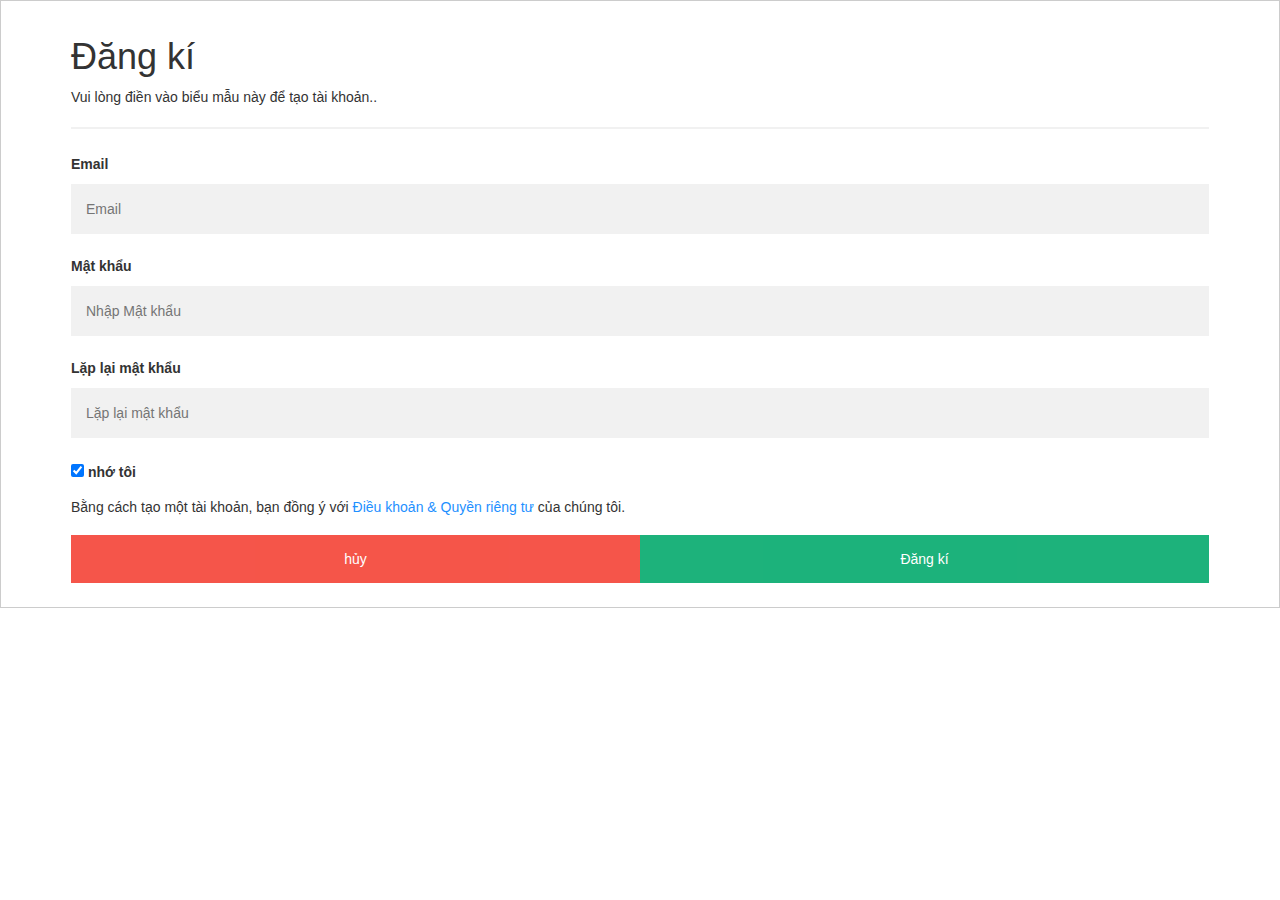
<file: dangnhap.html>
﻿<!DOCTYPE html>

<html lang="en" xmlns="http://www.w3.org/1999/xhtml">
<head>
    <meta charset="utf-8" />
    <meta name="viewport" content="width=device-width, initial-scale=1">
    <link rel="stylesheet" href="https://maxcdn.bootstrapcdn.com/bootstrap/3.4.1/css/bootstrap.min.css">
    <script src="https://ajax.googleapis.com/ajax/libs/jquery/3.6.0/jquery.min.js"></script>
    <script src="https://maxcdn.bootstrapcdn.com/bootstrap/3.4.1/js/bootstrap.min.js"></script>
    <title>dangnhap</title>
    <style type="text/css">
        body {
            font-family: Arial, Helvetica, sans-serif;
        }

        * {
            box-sizing: border-box
        }
        input[type=text], input[type=password] {
            width: 100%;
            padding: 15px;
            margin: 5px 0 22px 0;
            display: inline-block;
            border: none;
            background: #f1f1f1;
        }

        input[type=text]:focus, input[type=password]:focus {
                background-color: #ddd;
                outline: none;
            }
        hr {
            border: 1px solid #f1f1f1;
            margin-bottom: 25px;
        }
        button {
            background-color: #04AA6D;
            color: white;
            padding: 14px 20px;
            margin: 8px 0;
            border: none;
            cursor: pointer;
            width: 100%;
            opacity: 0.9;
        }
        button:hover {opacity: 1;}
       .cancelbtn {
            padding: 14px 20px;
            background-color: #f44336;
        }
        .cancelbtn, .signupbtn {
            float: left;
            width: 50%;
        }
        .container {
            padding: 16px;
        }
        .clearfix::after {
            content: "";
            clear: both;
            display: table;
        }
        @media screen and (max-width: 300px) {
            .cancelbtn, .signupbtn {
                width: 100%;
            }
        }
    </style>
</head>

<body>
    <form action="action_page.php" style="border:1px solid #ccc">
        <div class="container">
            <h1>Đăng kí </h1>
            <p>Vui lòng điền vào biểu mẫu này để tạo tài khoản..</p>
            <hr>

            <label for="email"><b>Email</b></label>
            <input type="text" placeholder="Email" name="email" required>

            <label for="psw"><b>Mật khẩu</b></label>
            <input type="password" placeholder="Nhập Mật khẩu" name="psw" required>

            <label for="psw-repeat"><b>Lặp lại mật khẩu</b></label>
            <input type="password" placeholder="Lặp lại mật khẩu" name="Lặp lại mật khẩu" required>

            <label>
                <input type="checkbox" checked="checked" name="Nhớ tôi" style="margin-bottom:15px"> nhớ tôi
            </label>
            <p>Bằng cách tạo một tài khoản, bạn đồng ý với <a href="#" style="color:dodgerblue">Điều khoản & Quyền riêng tư </a> của chúng tôi.</p>

            <div class="clearfix">
                <button type="button" class="cancelbtn">hủy</button>
                <button type="submit" class="signupbtn">Đăng kí  </button>
            </div>
        </div>
    </form>

</body>
</html>
</file>
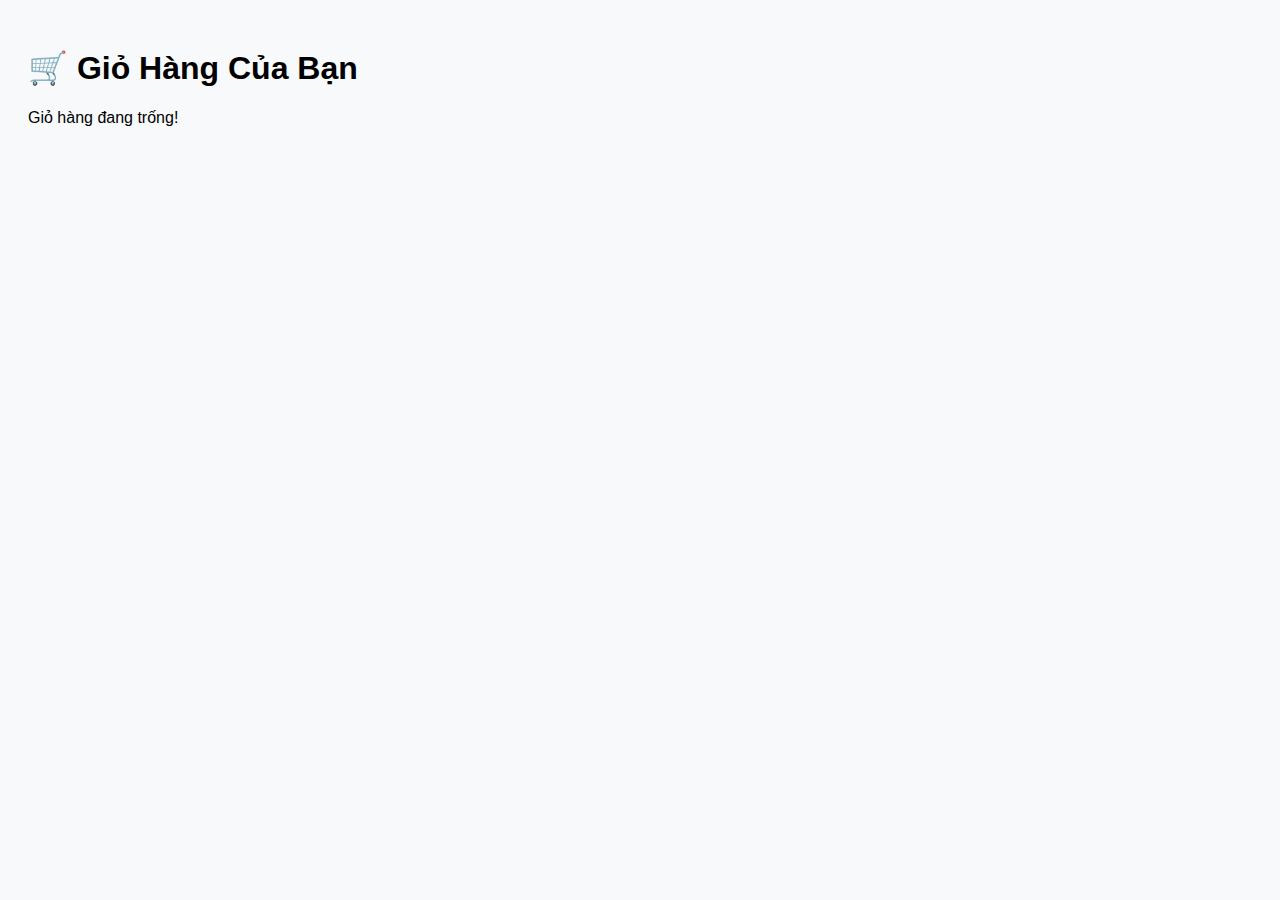
<file: giohang.html>
<!DOCTYPE html>
<html lang="vi">
<head>
  <meta charset="UTF-8">
  <title>Giỏ hàng</title>
  <style>
    /* CSS đơn giản cho đẹp tí */
    body { font-family: sans-serif; padding: 20px; background: #f8f9fa; }
    .cart-item { display: flex; align-items: center; margin-bottom: 20px; background: white; padding: 10px; border-radius: 8px; box-shadow: 0 2px 5px rgba(0,0,0,0.1); }
    .cart-item img { height: 100px; margin-right: 20px; }
    .cart-item h4 { margin: 0; }
    .cart-item p { margin: 5px 0; }
  </style>
</head>
<body>
  <h1>🛒 Giỏ Hàng Của Bạn</h1>
  <div id="cart-container"></div>

  <script>
    const cart = JSON.parse(localStorage.getItem("cart")) || [];
    const container = document.getElementById("cart-container");

    let total = 0;

    if (cart.length === 0) {
      container.innerHTML = "<p>Giỏ hàng đang trống!</p>";
    } else {
      cart.forEach(item => {
        const itemTotal = item.price * item.quantity;
        total += itemTotal;

        const div = document.createElement("div");
        div.className = "cart-item";
        div.innerHTML = `
          <img src="${item.image}" alt="${item.name}">
          <div>
            <h4>${item.name}</h4>
            <p>Giá: ${item.price.toLocaleString()}₫</p>
            <p>Số lượng: ${item.quantity}</p>
            <p><strong>Tổng: ${itemTotal.toLocaleString()}₫</strong></p>
          </div>
        `;
        container.appendChild(div);
      });

      const totalDiv = document.createElement("div");
      totalDiv.innerHTML = `<h3>Tổng cộng: ${total.toLocaleString()}₫</h3>`;
      container.appendChild(totalDiv);
    }
  </script>
</body>
</html>
</file>
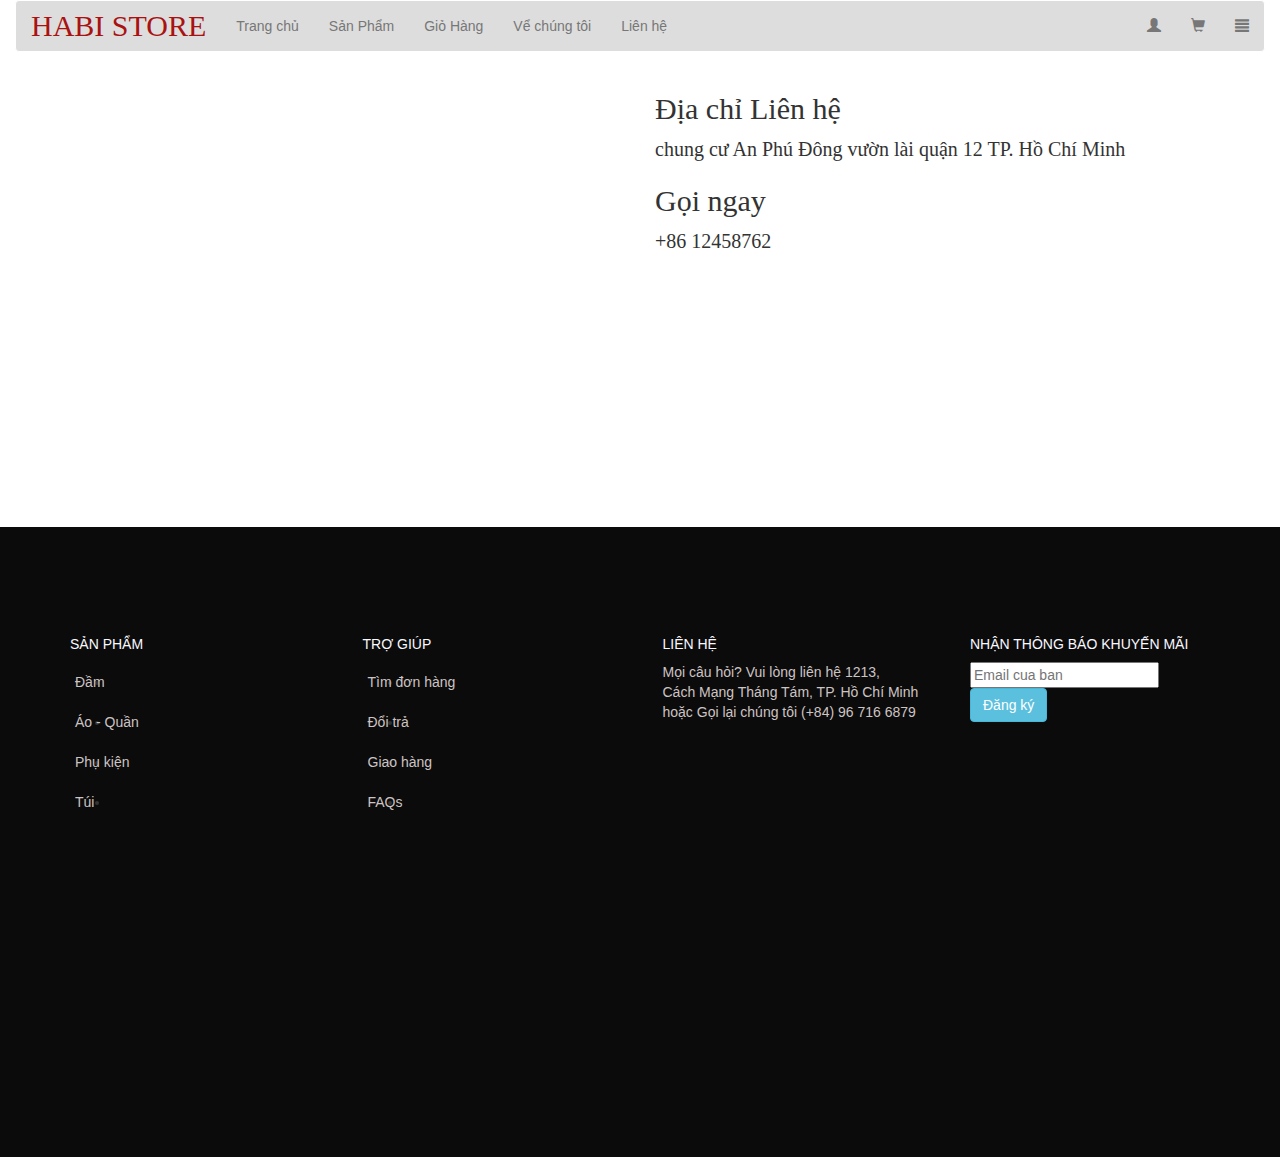
<file: lienhe.html>
﻿<!DOCTYPE html>

<html lang="en" xmlns="http://www.w3.org/1999/xhtml">
<head>
    <meta charset="utf-8" />
    <meta name="viewport" content="width=device-width, initial-scale=1">
    <link rel="stylesheet" href="https://maxcdn.bootstrapcdn.com/bootstrap/3.4.1/css/bootstrap.min.css">
    <script src="https://ajax.googleapis.com/ajax/libs/jquery/3.6.0/jquery.min.js"></script>
    <script src="https://maxcdn.bootstrapcdn.com/bootstrap/3.4.1/js/bootstrap.min.js"></script>
    <title>lienhe</title>
    <style type="text/css">
        .navbar-default .navbar-brand {
            color: #aa1212;
        }

        .navbar-brand {
            font-family: cursive;
            color: red;
            font-size: 30px;
        }

        .navbar-default {
            background-color: #dddddd;
            border-color: white;
            width: 100%;
        }
            #cuoitrang8 {
            background-color: #0c0b0b;
            padding-bottom: 100px;
        }

            #cuoitrang8 ul {
                line-height: 40px;
                margin-bottom: 235px;
            }

            #cuoitrang8 h5 {
                color: ghostwhite;
                padding-top: 100px;
            }

            #cuoitrang8 li a {
                color: #ccc4c4;
                margin-left: -35px;
            }

            #cuoitrang8 p {
                color: #ccc4c4;
            }

        .vung1 {
            margin-top: 100px;
        }
        .col-sm-6 h2{font-family:cursive;}
        .col-sm-6 p{font-family:'Times New Roman', Times, serif;font-size:20px;}
        .col-sm-6{margin-bottom:50px;}

    </style>
</head>
<body>
    <!--------------------------------menu------------------->
    <div id="menu">
        <div class="container-fluid">
            <nav class="navbar navbar-default">
                <div class="container-fluid">
                    <div class="navbar-header">
                        <a class="navbar-brand" href="Habi store.html">HABI STORE</a>
                    </div>
                    <ul class="nav navbar-nav">
                        <li><a href="Habi store.html">Trang chủ</a></li>
                        <li><a href="sanpham.html">Sản Phẩm</a></li>
                        <li><a href="#">Giỏ Hàng</a></li>
                        <li><a href="vechungtoi.html">Vể chúng tôi</a></li>
                        <li><a href="lienhe.html">Liên hệ</a></li>
                    </ul>
                    <ul class="nav navbar-nav navbar-right">
                        <li><a href="#"><span class="glyphicon glyphicon-user"></span></a></li>
                        <li><a href="#"><span class="glyphicon glyphicon-shopping-cart"></span></a></li>
                        <li><a href="#"><span class="glyphicon glyphicon-align-justify"></span></a></li>
                    </ul>
                </div>
            </nav>
        </div>
    </div>
    <!-------------------------vung1-------------------------->
    <div id="vung1">
        <div class="container">
            <div class="row">
                <div class="col-sm-6">
                    <iframe src="https://www.google.com/maps/embed?pb=!1m18!1m12!1m3!1d3918.466327889615!2d106.68838591330383!3d10.852092360763512!2m3!1f0!2f0!3f0!3m2!1i1024!2i768!4f13.1!3m3!1m2!1s0x31752847a921bdeb%3A0x39a9d5c5ec690585!2sChung%20Cu%20An%20Phu%20Dong%20Vuon%20Lai!5e0!3m2!1svi!2s!4v1661308861649!5m2!1svi!2s" width="550" height="400" style="border:0;" allowfullscreen="" loading="lazy" referrerpolicy="no-referrer-when-downgrade"></iframe>
                </div>
                <div class="col-sm-6">
                    <h2>Địa chỉ Liên hệ</h2>
                    <p>
                        chung cư An Phú Đông vườn lài quận 12
                        TP. Hồ Chí Minh
                    </p>
                    <h2>Gọi ngay</h2>
                    <p>+86 12458762</p>

                </div>
            </div>
        </div>
    </div>
    <!--------------------------cuoitrang----------------------->
    <div id="cuoitrang8">
        <div class="container">
            <div class=" row">
                <div class="col-md-3">
                    <h5>SẢN PHẨM</h5>
                    <ul>
                        <li><a hreft="damvay.html">Đầm </a></li>
                        <li><a hreft="aoquan.html">Áo - Quần</a></li>
                        <li><a hreft="phukien.html">Phụ kiện  </a></li>
                        <li><a hreft="lienhe.html">Túi </a></li>
                    </ul>
                </div>

                <div class="row">
                    <div class="col-md-3">
                        <h5>TRỢ GIÚP</h5>
                        <ul>
                            <li><a href="#">Tìm đơn hàng</a></li>
                            <li><a href="#">Đổi trả</a></li>
                            <li><a href="#">Giao hàng</a></li>
                            <li><a href="#">FAQs</a></li>
                        </ul>
                    </div>

                    <div class="row">
                        <div class="col-md-3">
                            <h5>LIÊN HỆ</h5>
                            <p>
                                Mọi câu hỏi? Vui lòng liên hệ 1213,<br /> Cách Mạng Tháng Tám,
                                TP. Hồ Chí Minh hoặc Gọi lại chúng tôi (+84) 96 716 6879
                            </p>
                        </div>
                        <div class="row">
                            <div class="col-md-3">
                                <h5>NHẬN THÔNG BÁO KHUYẾN MÃI</h5>
                                <form>
                                    <div class=" email">
                                        <input class="mail" type="text" name="mail" placeholder="Email cua ban" />
                                    </div>
                                    <div class="dang ki">
                                        <button class="btn btn-info">
                                            Đăng ký
                                        </button>
                                    </div>
                                </form>
                            </div>
                        </div>
                    </div>
                </div>
            </div>
        </div>
    </div>
</body>
</html>
</file>
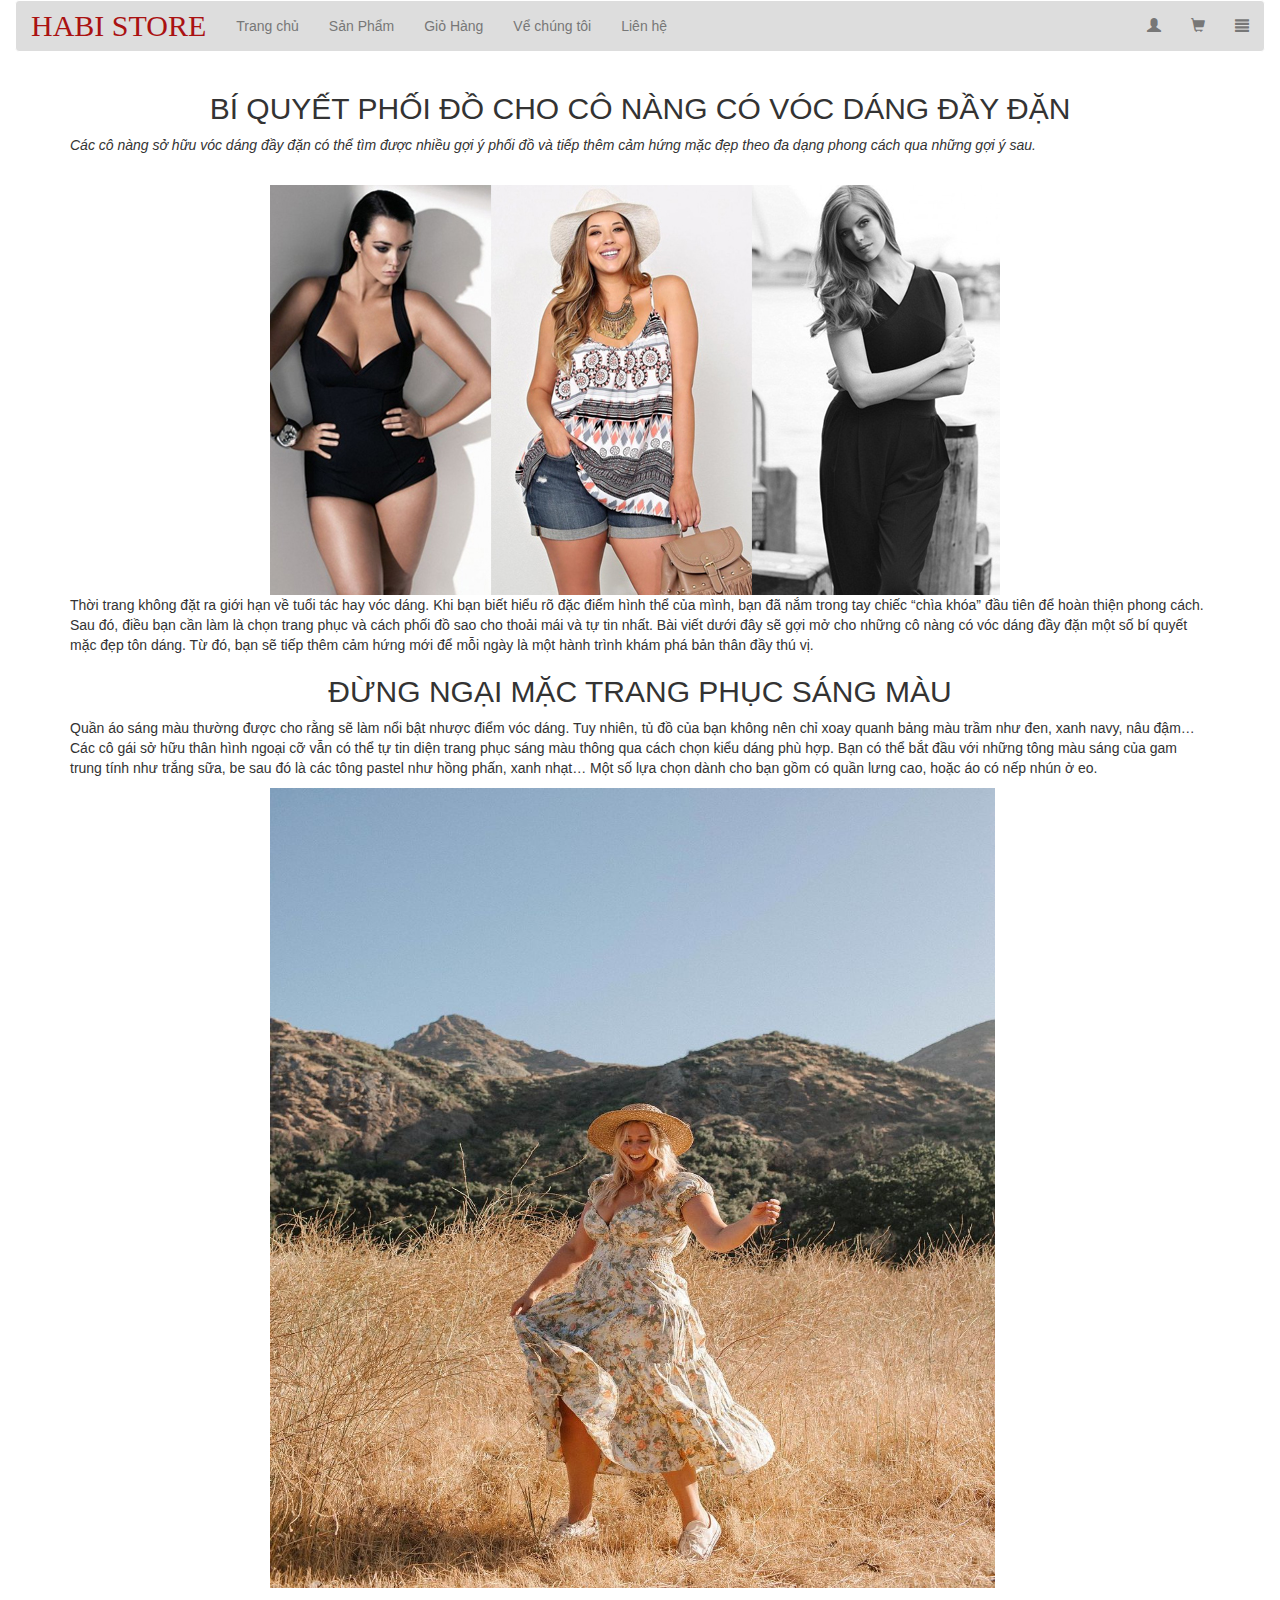
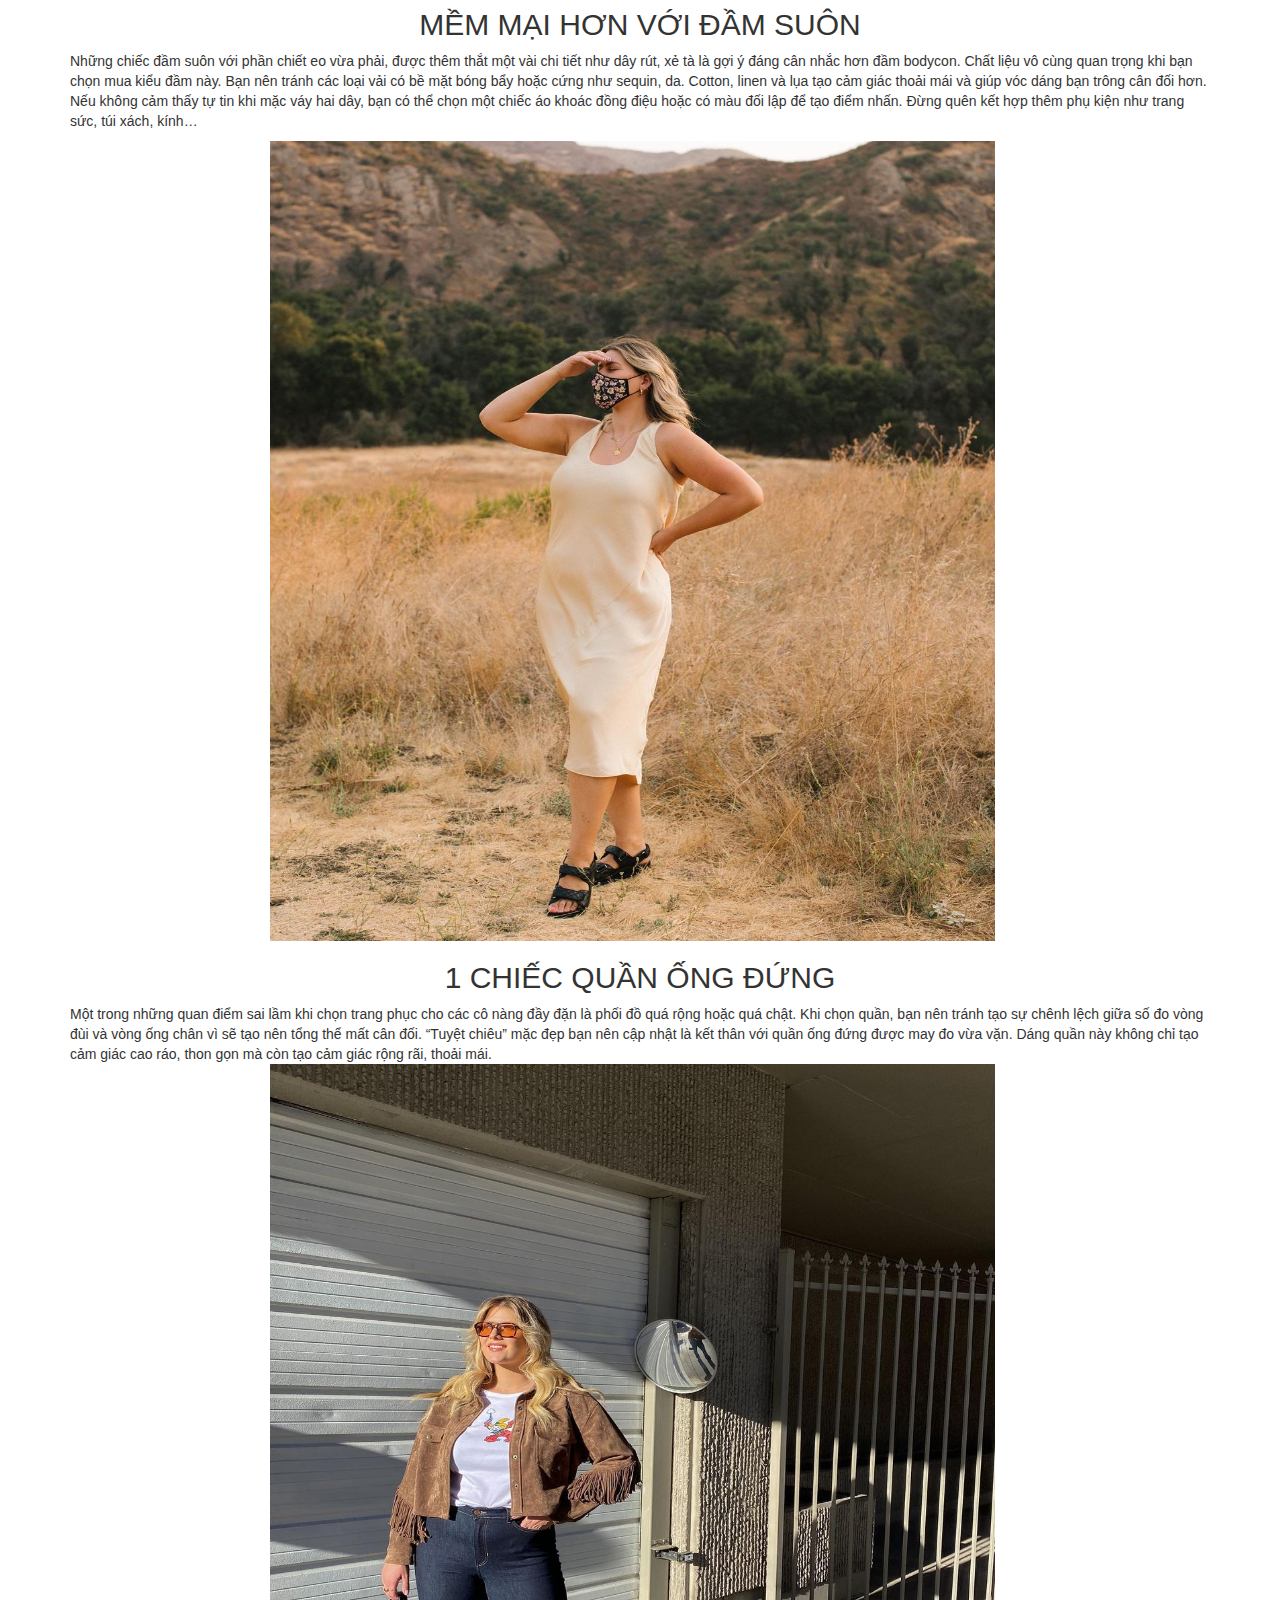
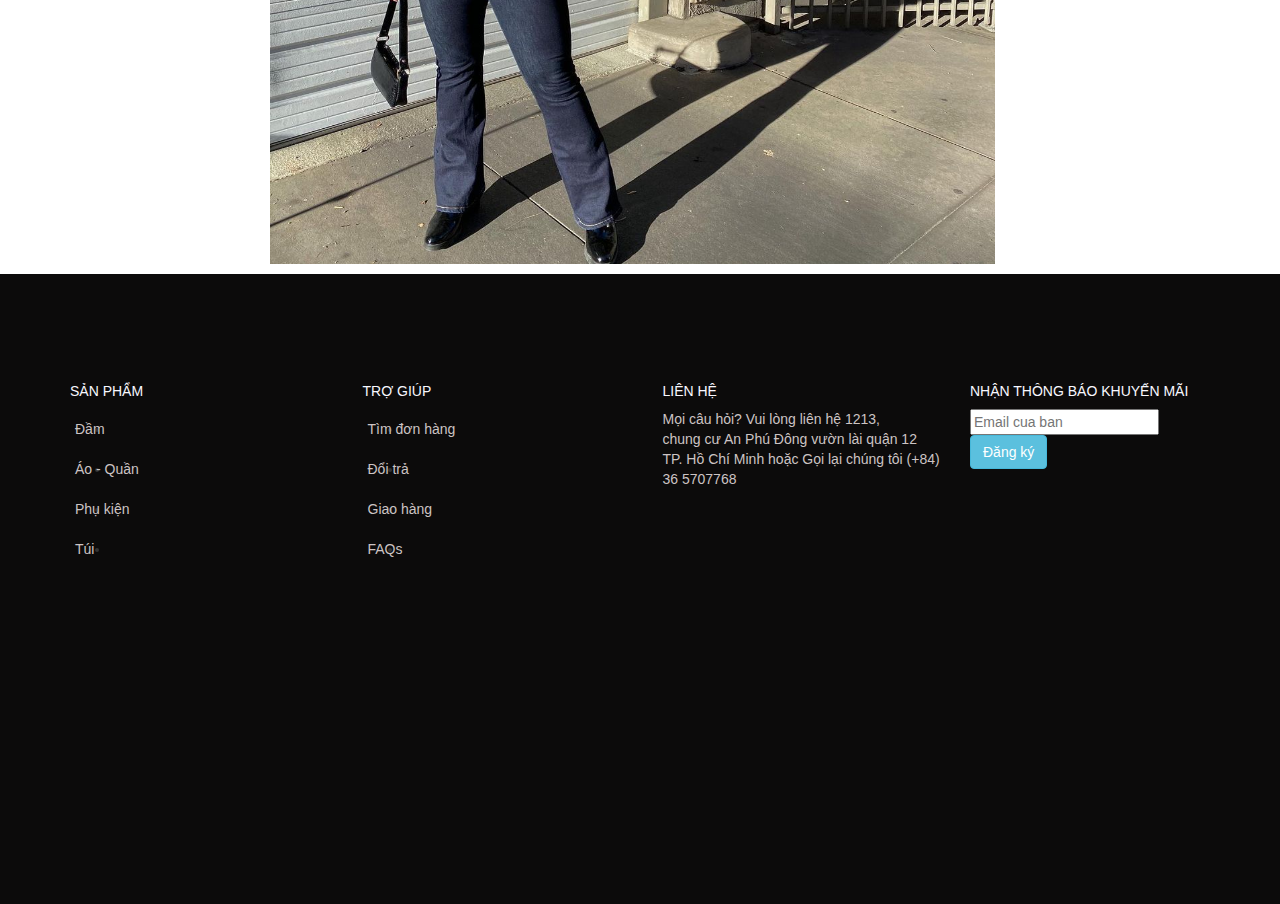
<file: page1.html>
﻿<!DOCTYPE html>

<html lang="en" xmlns="http://www.w3.org/1999/xhtml">
<head>
    <meta charset="utf-8" />
    <meta name="viewport" content="width=device-width, initial-scale=1">
    <link rel="stylesheet" href="https://maxcdn.bootstrapcdn.com/bootstrap/3.4.1/css/bootstrap.min.css">
    <script src="https://ajax.googleapis.com/ajax/libs/jquery/3.6.0/jquery.min.js"></script>
    <script src="https://maxcdn.bootstrapcdn.com/bootstrap/3.4.1/js/bootstrap.min.js"></script>
    <title>page1</title>
    <style type="text/css">
        .navbar-default .navbar-brand {
            color: #aa1212;
        }

        .navbar-brand {
            font-family: cursive;
            color: red;
            font-size: 30px;
        }

        .navbar-default {
            background-color: #dddddd;
            border-color: white;
            width: 100%;
        }

        .container h3 {
            margin-top: 10px;
            margin-bottom: 30px;
            font-family: cursive;
            margin-left: 15px;
        }

        .col-sm-3:hover img {
            transform: scale(1.1);
        }

        .zoom {
            overflow: hidden;
        }

        .col-sm-3 img {
            transition: all 0.3s ease-in-out;
        }

        #cuoitrang6 {
            background-color: #0c0b0b;
            padding-bottom: 100px;
        }

            #cuoitrang6 ul {
                line-height: 40px;
                margin-bottom: 235px;
            }

            #cuoitrang6 h5 {
                color: ghostwhite;
                padding-top: 100px;
            }

            #cuoitrang6 li a {
                color: #ccc4c4;
                margin-left: -35px;
            }

            #cuoitrang6 p {
                color: #ccc4c4;
            }
        .zoom {
            overflow: hidden;
        }

        
        #vung1 h2{text-align:center;}
        #vung1 img{margin-left:200px;}
    </style>
</head>
<body>
    <div id="menu">
        <div class="container-fluid">
            <nav class="navbar navbar-default">
                <div class="container-fluid">
                    <div class="navbar-header">
                        <a class="navbar-brand" href="Habi store.html">HABI STORE</a>
                    </div>
                    <ul class="nav navbar-nav">
                        <li><a href="Habi store.html">Trang chủ</a></li>
                        <li><a href="sanpham.html">Sản Phẩm</a></li>
                        <li><a href="#">Giỏ Hàng</a></li>
                        <li><a href="vechungtoi.html">Vể chúng tôi</a></li>
                        <li><a href="lienhe.html">Liên hệ</a></li>
                    </ul>
                    <ul class="nav navbar-nav navbar-right">
                        <li><a href="#"><span class="glyphicon glyphicon-user"></span></a></li>
                        <li><a href="#"><span class="glyphicon glyphicon-shopping-cart"></span></a></li>
                        <li><a href="#"><span class="glyphicon glyphicon-align-justify"></span></a></li>
                    </ul>
                </div>
            </nav>
        </div>
    </div>
    <div id="vung1">
        <div class="container">
            <h2>BÍ QUYẾT PHỐI ĐỒ CHO CÔ NÀNG CÓ VÓC DÁNG ĐẦY ĐẶN</h2>
            <p>
                <i>
                    Các cô nàng sở hữu vóc dáng đầy đặn có thể tìm được nhiều gợi ý phối đồ và
                    tiếp thêm cảm hứng mặc đẹp theo đa dạng phong cách qua những gợi ý sau.
                </i>
            </p><br />
            <img src="images/baiviet1.jpg" alt="#" />
            <p>
                Thời trang không đặt ra giới hạn về tuổi tác hay vóc dáng. Khi bạn biết hiểu rõ đặc điểm hình thể của mình,
                bạn đã nắm trong tay chiếc “chìa khóa” đầu tiên để hoàn thiện phong cách. Sau đó, điều bạn cần làm là chọn trang phục và cách phối đồ
                sao cho thoải mái và tự tin nhất. Bài viết dưới đây sẽ gợi mở cho những cô nàng có vóc dáng đầy đặn một số bí quyết mặc đẹp tôn dáng.
                Từ đó, bạn sẽ tiếp thêm cảm hứng mới để mỗi ngày là một hành trình khám phá bản thân đầy thú vị.
            </p>
            <h2>ĐỪNG NGẠI MẶC TRANG PHỤC SÁNG MÀU</h2>
            <p>
                Quần áo sáng màu thường được cho rằng sẽ làm nổi bật nhược điểm vóc dáng. Tuy nhiên, tủ đồ của bạn không nên chỉ xoay quanh bảng màu trầm như đen,
                xanh navy, nâu đậm… Các cô gái sở hữu thân hình ngoại cỡ vẫn có thể tự tin diện trang phục sáng màu thông qua cách chọn kiểu dáng phù hợp.
                Bạn có thể bắt đầu với những tông màu sáng của gam trung tính như trắng sữa, be sau đó là các tông pastel như hồng phấn, xanh nhạt… Một số lựa chọn
                dành cho bạn gồm có quần lưng cao, hoặc áo có nếp nhún ở eo.
            </p>
            <img src="images/page.jpg" alt="#" style="width:725px;height:800px;">
            <h2>MỀM MẠI HƠN VỚI ĐẦM SUÔN</h2>
            <p>
                Những chiếc đầm suôn với phần chiết eo vừa phải, được thêm thắt một vài chi tiết như dây rút, xẻ tà là gợi ý đáng cân nhắc hơn đầm bodycon.
                Chất liệu vô cùng quan trọng khi bạn chọn mua kiểu đầm này. Bạn nên tránh các loại vải có bề mặt bóng bẩy hoặc cứng như sequin, da. Cotton,
                linen và lụa tạo cảm giác thoải mái và giúp vóc dáng bạn trông cân đối hơn. Nếu không cảm thấy tự tin khi mặc váy hai dây, bạn có thể chọn một
                chiếc áo khoác đồng điệu hoặc có màu đối lập để tạo điểm nhấn. Đừng quên kết hợp thêm phụ kiện như trang sức, túi xách, kính…
            </p>
            <img src="images/page1.jpg" alt=" #" style="width:725px;height:800px;" />
            <h2>1 CHIẾC QUẦN ỐNG ĐỨNG</h2>
            <p>
                Một trong những quan điểm sai lầm khi chọn trang phục cho các cô nàng đầy đặn là phối đồ quá rộng hoặc quá chật. Khi chọn quần,
                bạn nên tránh tạo sự chênh lệch giữa số đo vòng đùi và vòng ống chân vì sẽ tạo nên tổng thể mất cân đối. “Tuyệt chiêu” mặc đẹp bạn nên cập nhật
                là kết thân với quần ống đứng được may đo vừa vặn. Dáng quần này không chỉ tạo cảm giác cao ráo, thon gọn mà còn tạo cảm giác rộng rãi, thoải mái.
                <img src="images/page2.jpg" alt="#" style="width:725px;height:800px;" />
            </p>
        </div>
    </div>
    
    
    <!------------------cuoitrangne----------------------->
    <div id="cuoitrang6">
        <div class="container">
            <div class=" row">
                <div class="col-md-3">
                    <h5>SẢN PHẨM</h5>
                    <ul>
                        <li><a hreft="damvay.html#">Đầm </a></li>
                        <li><a hreft="aoquan.html">Áo - Quần</a></li>
                        <li><a hreft="phukien.html">Phụ kiện  </a></li>
                        <li><a hreft="#">Túi </a></li>
                    </ul>
                </div>
                <div class="row">
                    <div class="col-md-3">
                        <h5>TRỢ GIÚP</h5>
                        <ul>
                            <li><a href="#">Tìm đơn hàng</a></li>
                            <li><a href="#">Đổi trả</a></li>
                            <li><a href="#">Giao hàng</a></li>
                            <li><a href="#">FAQs</a></li>
                        </ul>
                    </div>
                    <div class="row">
                        <div class="col-md-3">
                            <h5>LIÊN HỆ</h5>
                            <p>
                                Mọi câu hỏi? Vui lòng liên hệ 1213,<br /> chung cư An Phú Đông vườn lài quận 12
                                TP. Hồ Chí Minh hoặc Gọi lại chúng tôi (+84) 36 5707768
                            </p>
                        </div>
                        <div class="row">
                            <div class="col-md-3">
                                <h5>NHẬN THÔNG BÁO KHUYẾN MÃI</h5>
                                <form>
                                    <div class=" email">
                                        <input class="mail" type="text" name="mail" placeholder="Email cua ban" />
                                    </div>
                                    <div class="dang ki">
                                        <button class="btn btn-info">
                                            Đăng ký
                                        </button>
                                    </div>
                                </form>
                            </div>
                        </div>
                    </div>
                </div>
            </div>
        </div>
    </div>


</body>
</html>
</file>
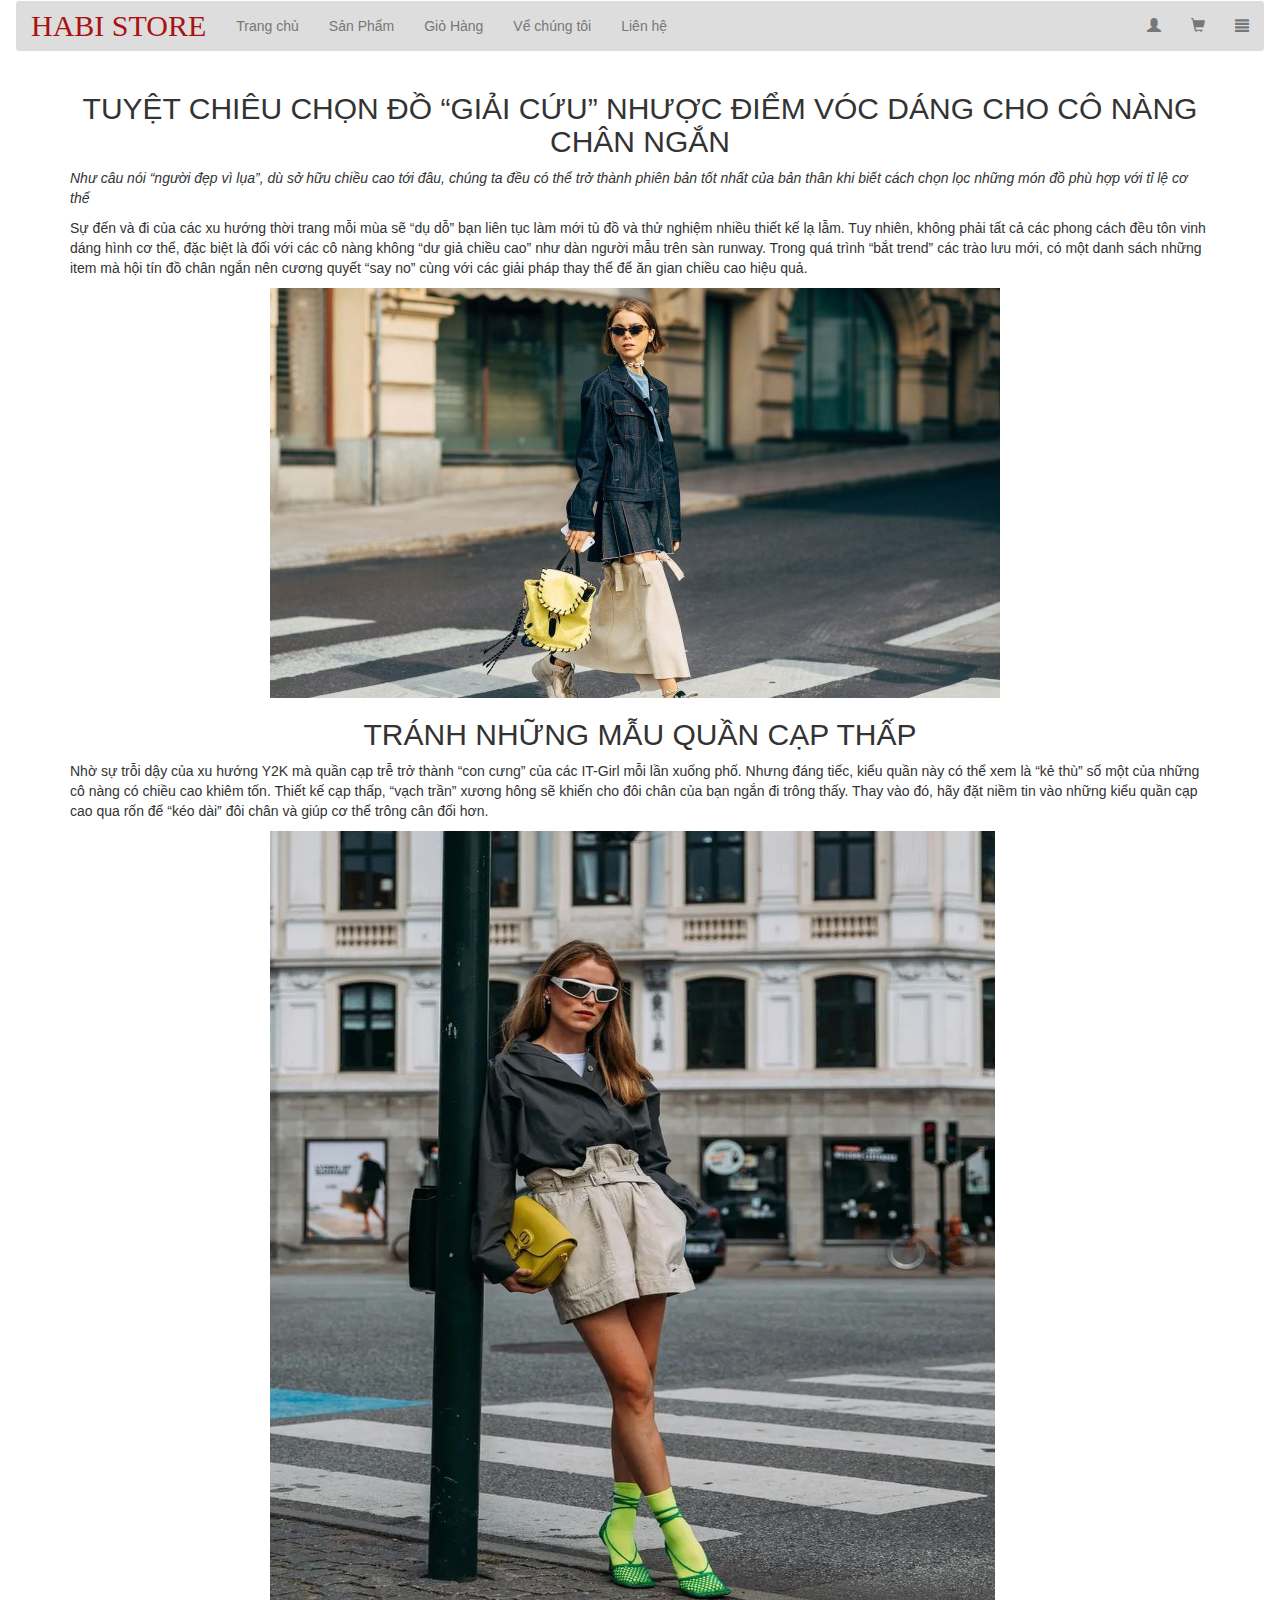
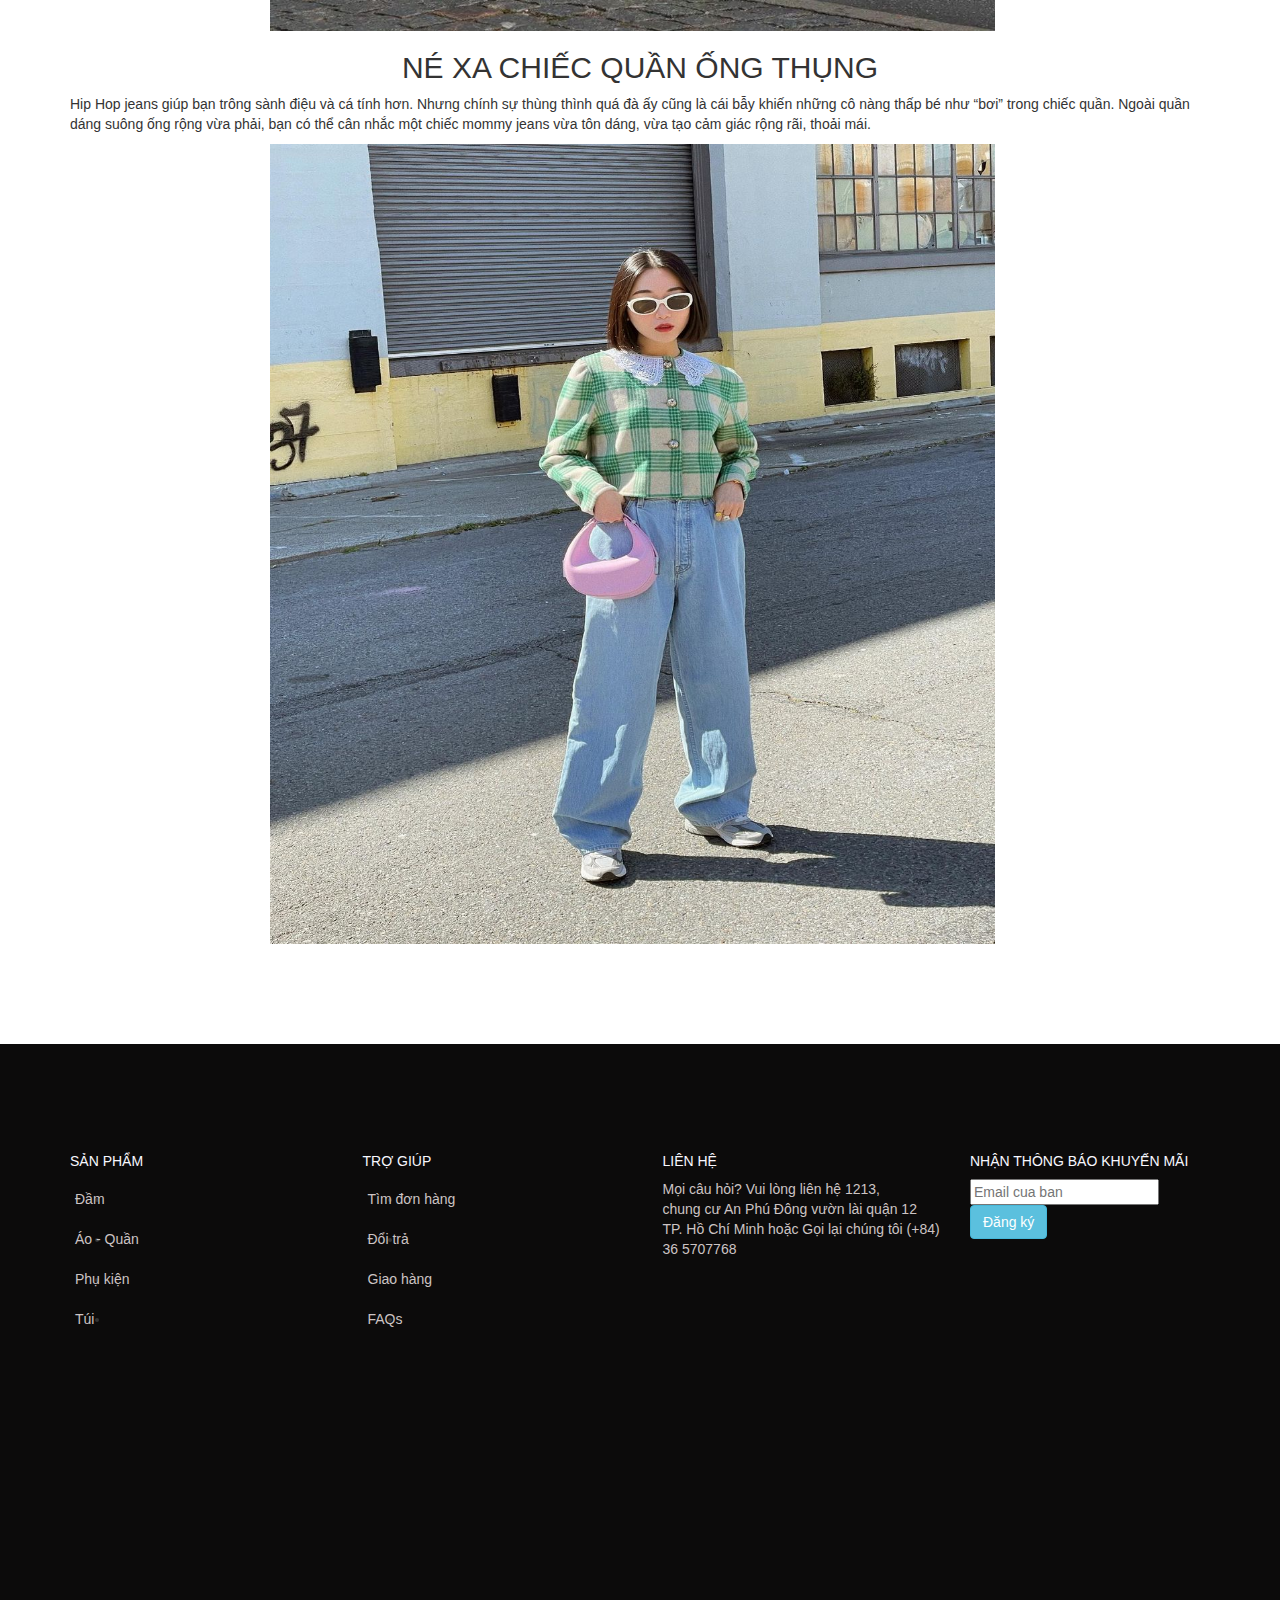
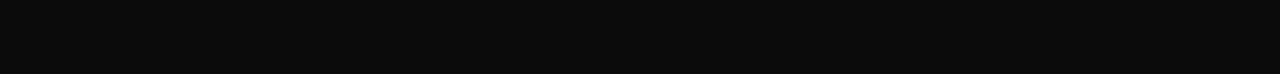
<file: page2.html>
﻿<!DOCTYPE html>

<html lang="en" xmlns="http://www.w3.org/1999/xhtml">
<head>
    <meta charset="utf-8" />
    <meta name="viewport" content="width=device-width, initial-scale=1">
    <link rel="stylesheet" href="https://maxcdn.bootstrapcdn.com/bootstrap/3.4.1/css/bootstrap.min.css">
    <script src="https://ajax.googleapis.com/ajax/libs/jquery/3.6.0/jquery.min.js"></script>
    <script src="https://maxcdn.bootstrapcdn.com/bootstrap/3.4.1/js/bootstrap.min.js"></script>
    <title>page2</title>
    <style type="text/css">
        .navbar-default .navbar-brand {
            color: #aa1212;
        }

        .navbar-brand {
            font-family: cursive;
            color: red;
            font-size: 30px;
        }

        .navbar-default {
            background-color: #dddddd;
            border-color: white;
            width: 100%;
        }

        .container h3 {
            margin-top: 10px;
            margin-bottom: 30px;
            font-family: cursive;
            margin-left: 15px;
        }

        .col-sm-3:hover img {
            transform: scale(1.1);
        }

        .zoom {
            overflow: hidden;
        }

        .col-sm-3 img {
            transition: all 0.3s ease-in-out;
        }

        #cuoitrang6 {
            background-color: #0c0b0b;
            padding-bottom: 100px;
        }

            #cuoitrang6 ul {
                line-height: 40px;
                margin-bottom: 235px;
            }

            #cuoitrang6 h5 {
                color: ghostwhite;
                padding-top: 100px;
            }

            #cuoitrang6 li a {
                color: #ccc4c4;
                margin-left: -35px;
            }

            #cuoitrang6 p {
                color: #ccc4c4;
            }
        #vung1 h2 {
            text-align: center;
        }

        #vung1 img {
            margin-left: 200px;
        }
        #vung1{margin-bottom:100px;}
    </style>
</head>
<body>
    <div id="menu">
        <div class="container-fluid">
            <nav class="navbar navbar-default">
                <div class="container-fluid">
                    <div class="navbar-header">
                        <a class="navbar-brand" href="Habi store.html">HABI STORE</a>
                    </div>
                    <ul class="nav navbar-nav">
                        <li><a href="Habi store.html">Trang chủ</a></li>
                        <li><a href="sanpham.html">Sản Phẩm</a></li>
                        <li><a href="#">Giỏ Hàng</a></li>
                        <li><a href="vechungtoi.html">Vể chúng tôi</a></li>
                        <li><a href="lienhe.html">Liên hệ</a></li>
                    </ul>
                    <ul class="nav navbar-nav navbar-right">
                        <li><a href="#"><span class="glyphicon glyphicon-user"></span></a></li>
                        <li><a href="#"><span class="glyphicon glyphicon-shopping-cart"></span></a></li>
                        <li><a href="#"><span class="glyphicon glyphicon-align-justify"></span></a></li>
                    </ul>
                </div>
            </nav>
        </div>
    </div>
    <div id="vung1">
        <div class="container">
            <h2>TUYỆT CHIÊU CHỌN ĐỒ “GIẢI CỨU” NHƯỢC ĐIỂM VÓC DÁNG CHO CÔ NÀNG CHÂN NGẮN</h2>
            <p>
                <i>
                    Như câu nói “người đẹp vì lụa”, dù sở hữu chiều cao tới đâu, chúng ta đều có thể trở thành phiên bản tốt nhất của bản thân khi biết
                    cách chọn lọc những món đồ phù hợp với tỉ lệ cơ thể
                </i>
            </p>
            <p>
                Sự đến và đi của các xu hướng thời trang mỗi mùa sẽ “dụ dỗ” bạn liên tục làm mới tủ đồ và thử nghiệm nhiều thiết kế lạ lẫm. Tuy nhiên,
                không phải tất cả các phong cách đều tôn vinh dáng hình cơ thể, đặc biệt là đối với các cô nàng không “dư giả chiều cao” như dàn người mẫu trên
                sàn runway. Trong quá trình “bắt trend” các trào lưu mới, có một danh sách những item mà hội tín đồ chân ngắn nên cương quyết “say no” cùng với các
                giải pháp thay thể để ăn gian chiều cao hiệu quả.
            </p>
            <img src="images/page3.jpg" alt="#" />
            <h2>TRÁNH NHỮNG MẪU QUẦN CẠP THẤP </h2>
            <p>
                Nhờ sự trỗi dậy của xu hướng Y2K mà quần cạp trễ trở thành “con cưng” của các IT-Girl mỗi lần xuống phố.
                Nhưng đáng tiếc, kiểu quần này có thể xem là “kẻ thù” số một của những cô nàng có chiều cao khiêm tốn.
                Thiết kế cạp thấp, “vạch trần” xương hông sẽ khiến cho đôi chân của bạn ngắn đi trông thấy. Thay vào đó, hãy đặt niềm tin vào
                những kiểu quần cạp cao qua rốn để “kéo dài” đôi chân và giúp cơ thể trông cân đối hơn.

            </p>
            <img src="images/page4.jpg" alt="#" style="width:725px;height:800px;" />

            <h2>NÉ XA CHIẾC QUẦN ỐNG THỤNG</h2>
            <p>
                Hip Hop jeans giúp bạn trông sành điệu và cá tính hơn. Nhưng chính sự thùng thình quá đà ấy cũng là cái bẫy khiến những cô nàng thấp bé như “bơi” trong chiếc quần.
                Ngoài quần dáng suông ống rộng vừa phải, bạn có thể cân nhắc một chiếc mommy jeans vừa tôn dáng, vừa tạo cảm giác rộng rãi, thoải mái.
            </p>
            <img src="images/page5.jpg" alt="#" style="width:725px;height:800px;" />
        </div>
    </div>
        <div id="cuoitrang6">
            <div class="container">
                <div class=" row">
                    <div class="col-md-3">
                        <h5>SẢN PHẨM</h5>
                        <ul>
                            <li><a hreft="damvay.html#">Đầm </a></li>
                            <li><a hreft="aoquan.html">Áo - Quần</a></li>
                            <li><a hreft="phukien.html">Phụ kiện  </a></li>
                            <li><a hreft="#">Túi </a></li>
                        </ul>
                    </div>
                    <div class="row">
                        <div class="col-md-3">
                            <h5>TRỢ GIÚP</h5>
                            <ul>
                                <li><a href="#">Tìm đơn hàng</a></li>
                                <li><a href="#">Đổi trả</a></li>
                                <li><a href="#">Giao hàng</a></li>
                                <li><a href="#">FAQs</a></li>
                            </ul>
                        </div>
                        <div class="row">
                            <div class="col-md-3">
                                <h5>LIÊN HỆ</h5>
                                <p>
                                    Mọi câu hỏi? Vui lòng liên hệ 1213,<br /> chung cư An Phú Đông vườn lài quận 12
                                    TP. Hồ Chí Minh hoặc Gọi lại chúng tôi (+84) 36 5707768
                                </p>
                            </div>
                            <div class="row">
                                <div class="col-md-3">
                                    <h5>NHẬN THÔNG BÁO KHUYẾN MÃI</h5>
                                    <form>
                                        <div class=" email">
                                            <input class="mail" type="text" name="mail" placeholder="Email cua ban" />
                                        </div>
                                        <div class="dang ki">
                                            <button class="btn btn-info">
                                                Đăng ký
                                            </button>
                                        </div>
                                    </form>
                                </div>
                            </div>
                        </div>
                    </div>
                </div>
            </div>
        </div>


</body>
</html>
</file>
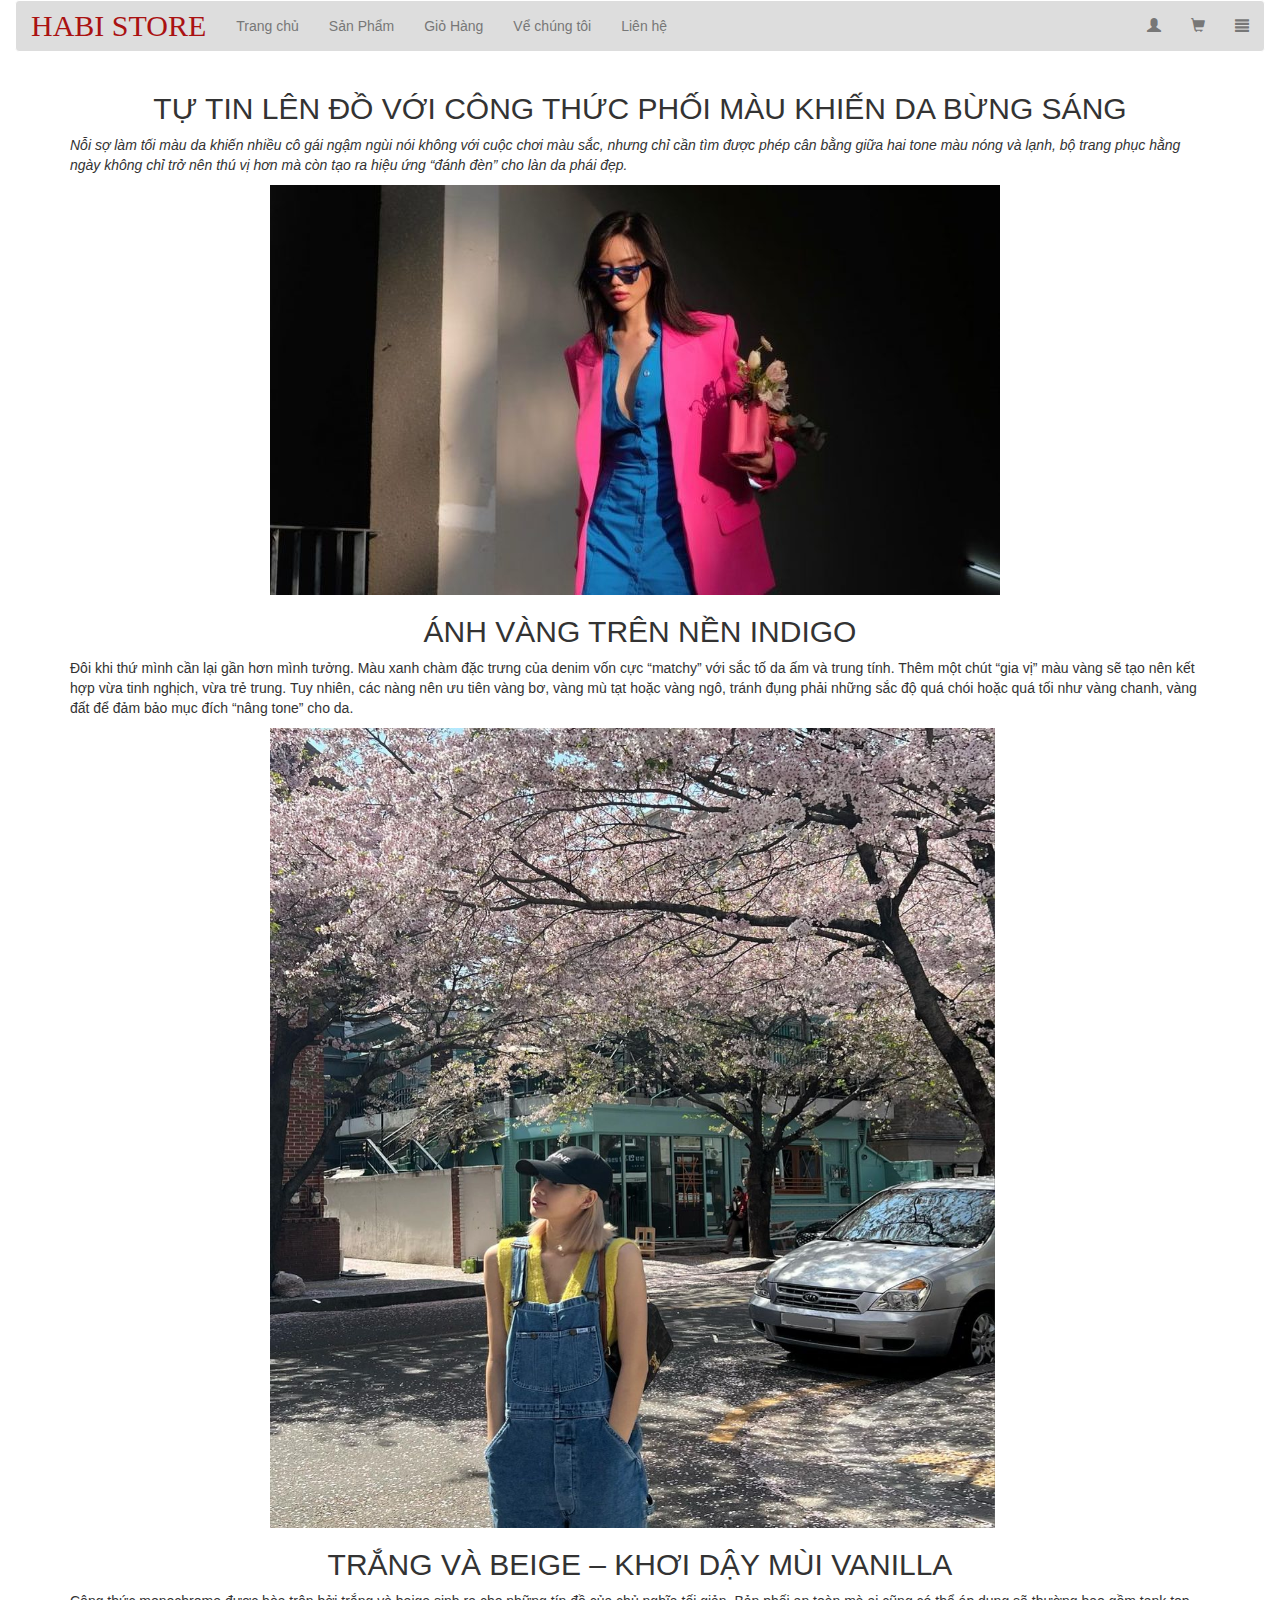
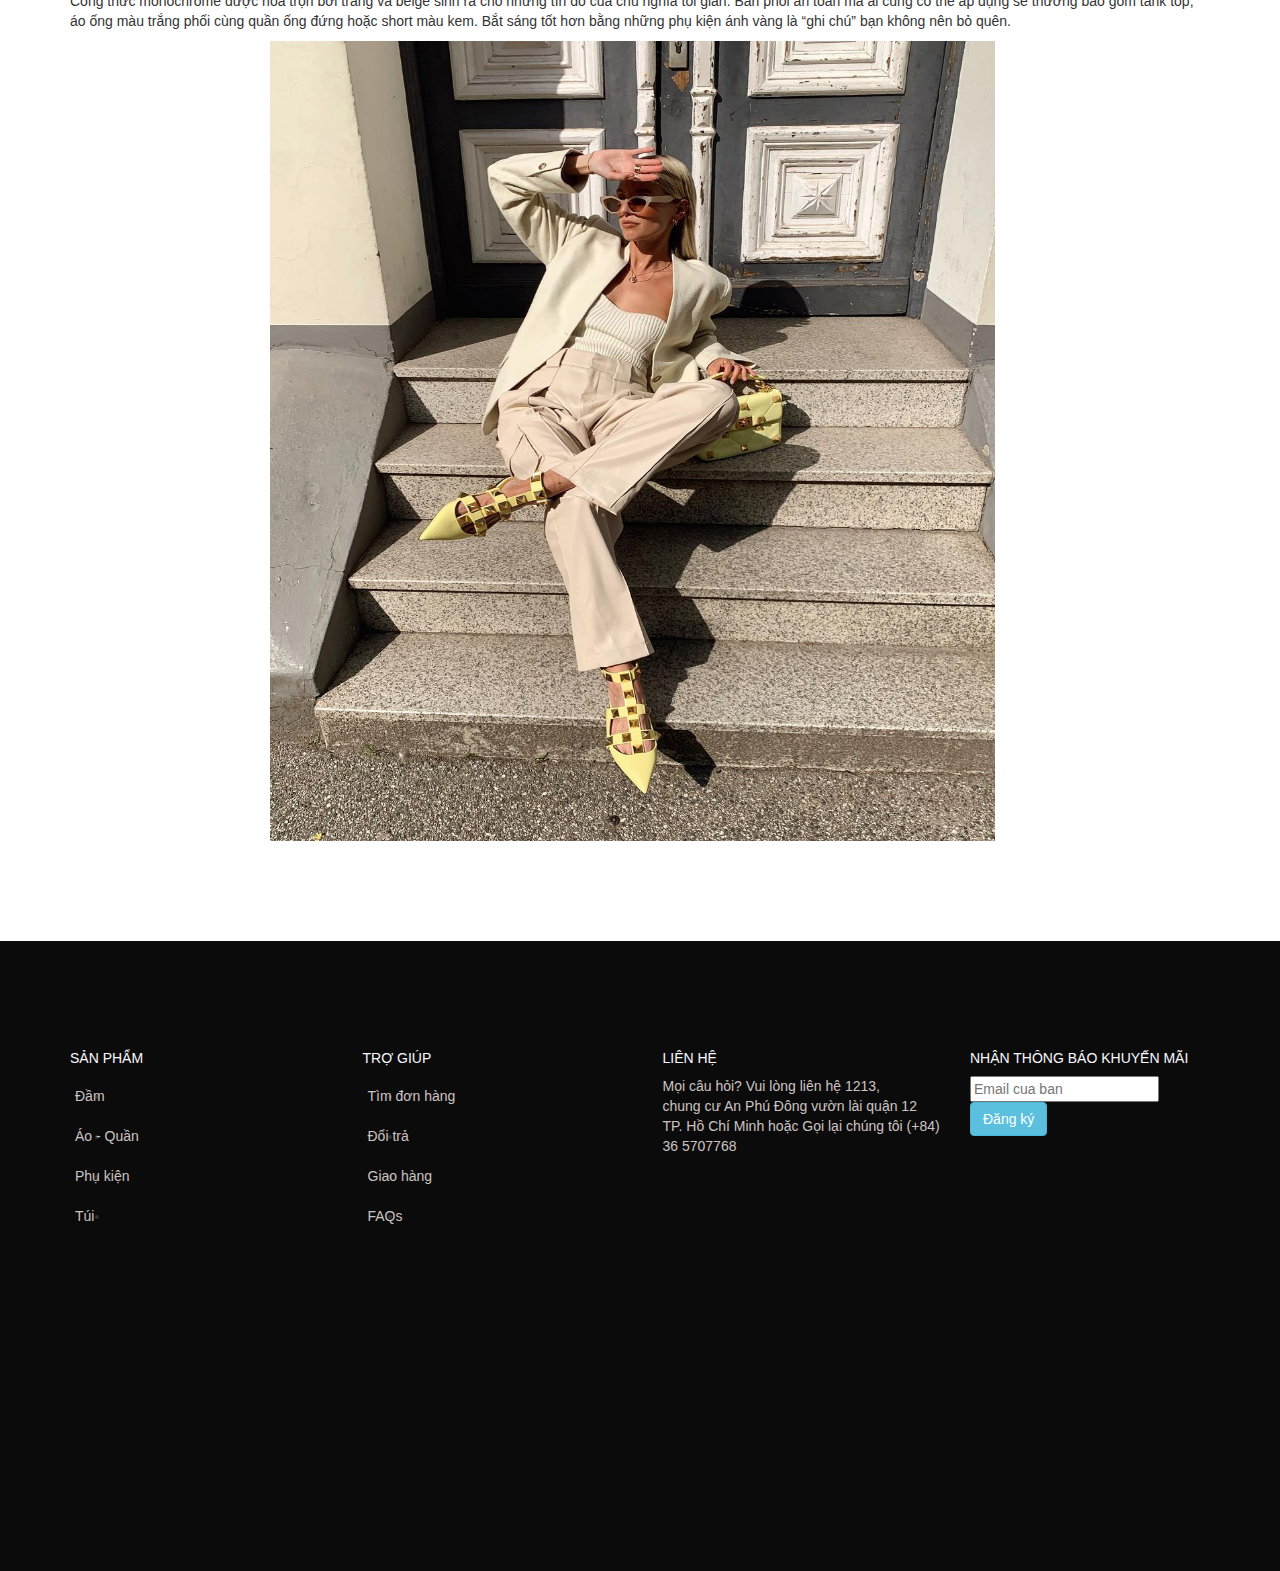
<file: page3.html>
﻿<!DOCTYPE html>

<html lang="en" xmlns="http://www.w3.org/1999/xhtml">
<head>
    <meta charset="utf-8" />
    <meta name="viewport" content="width=device-width, initial-scale=1">
    <link rel="stylesheet" href="https://maxcdn.bootstrapcdn.com/bootstrap/3.4.1/css/bootstrap.min.css">
    <script src="https://ajax.googleapis.com/ajax/libs/jquery/3.6.0/jquery.min.js"></script>
    <script src="https://maxcdn.bootstrapcdn.com/bootstrap/3.4.1/js/bootstrap.min.js"></script>
    <title>page3</title>
    <style type="text/css">
        .navbar-default .navbar-brand {
            color: #aa1212;
        }

        .navbar-brand {
            font-family: cursive;
            color: red;
            font-size: 30px;
        }

        .navbar-default {
            background-color: #dddddd;
            border-color: white;
            width: 100%;
        }

        .container h3 {
            margin-top: 10px;
            margin-bottom: 30px;
            font-family: cursive;
            margin-left: 15px;
        }

        .col-sm-3:hover img {
            transform: scale(1.1);
        }

        .zoom {
            overflow: hidden;
        }

        .col-sm-3 img {
            transition: all 0.3s ease-in-out;
        }

        #cuoitrang6 {
            background-color: #0c0b0b;
            padding-bottom: 100px;
        }

            #cuoitrang6 ul {
                line-height: 40px;
                margin-bottom: 235px;
            }

            #cuoitrang6 h5 {
                color: ghostwhite;
                padding-top: 100px;
            }

            #cuoitrang6 li a {
                color: #ccc4c4;
                margin-left: -35px;
            }

            #cuoitrang6 p {
                color: #ccc4c4;
            }


        #vung1 h2 {
            text-align: center;
        }

        #vung1 img {
            margin-left: 200px;
        }
        #vung1{margin-bottom:100px;}
    </style>
</head>
<body>
    <div id="menu">
        <div class="container-fluid">
            <nav class="navbar navbar-default">
                <div class="container-fluid">
                    <div class="navbar-header">
                        <a class="navbar-brand" href="Habi store.html">HABI STORE</a>
                    </div>
                    <ul class="nav navbar-nav">
                        <li><a href="Habi store.html">Trang chủ</a></li>
                        <li><a href="sanpham.html">Sản Phẩm</a></li>
                        <li><a href="#">Giỏ Hàng</a></li>
                        <li><a href="vechungtoi.html">Vể chúng tôi</a></li>
                        <li><a href="lienhe.html">Liên hệ</a></li>
                    </ul>
                    <ul class="nav navbar-nav navbar-right">
                        <li><a href="#"><span class="glyphicon glyphicon-user"></span></a></li>
                        <li><a href="#"><span class="glyphicon glyphicon-shopping-cart"></span></a></li>
                        <li><a href="#"><span class="glyphicon glyphicon-align-justify"></span></a></li>
                    </ul>
                </div>
            </nav>
        </div>
    </div>
    <div id="vung1">
        <div class="container">
            <h2>TỰ TIN LÊN ĐỒ VỚI CÔNG THỨC PHỐI MÀU KHIẾN DA BỪNG SÁNG</h2>
            <p>
                <i>
                    Nỗi sợ làm tối màu da khiến nhiều cô gái ngậm ngùi nói không với cuộc chơi màu sắc, nhưng chỉ cần tìm được phép cân bằng giữa hai tone màu nóng và
                    lạnh, bộ trang phục hằng ngày không chỉ trở nên thú vị hơn mà còn tạo ra hiệu ứng “đánh đèn” cho làn da phái đẹp.
                </i>
            </p>
            <img src="images/page6.jpg" alt="#" />
            <h2>ÁNH VÀNG TRÊN NỀN INDIGO</h2>
            <p>
                Đôi khi thứ mình cần lại gần hơn mình tưởng. Màu xanh chàm đặc trưng của denim vốn cực “matchy” với sắc tố da ấm và trung tính. Thêm một
                chút “gia vị” màu vàng sẽ tạo nên kết hợp vừa tinh nghịch, vừa trẻ trung. Tuy nhiên, các nàng nên ưu tiên vàng bơ, vàng mù tạt hoặc vàng ngô,
                tránh đụng phải những sắc độ quá chói hoặc quá tối như vàng chanh, vàng đất để đảm bảo mục đích “nâng tone” cho da.
            </p>
            <img src="images/page7.jpg" alt="#" style="width: 725px; height: 800px;" />
            <h2>TRẮNG VÀ BEIGE – KHƠI DẬY MÙI VANILLA </h2>
            <p>
                Công thức monochrome được hòa trộn bởi trắng và beige sinh ra cho những tín đồ của chủ nghĩa tối giản. Bản phối an toàn mà ai cũng có thể áp dụng sẽ
                thường bao gồm tank top, áo ống màu trắng phối cùng quần ống đứng hoặc short màu kem. Bắt sáng tốt hơn bằng những phụ kiện ánh vàng là “ghi chú” bạn
                không nên bỏ quên.
            </p>
            <img src="images/page8.jpg" alt=" #" style="width: 725px; height: 800px;" />
        </div>
    </div>
    <!------------------cuoitrangne----------------------->
    <div id="cuoitrang6">
        <div class="container">
            <div class=" row">
                <div class="col-md-3">
                    <h5>SẢN PHẨM</h5>
                    <ul>
                        <li><a hreft="damvay.html#">Đầm </a></li>
                        <li><a hreft="aoquan.html">Áo - Quần</a></li>
                        <li><a hreft="phukien.html">Phụ kiện  </a></li>
                        <li><a hreft="#">Túi </a></li>
                    </ul>
                </div>
                <div class="row">
                    <div class="col-md-3">
                        <h5>TRỢ GIÚP</h5>
                        <ul>
                            <li><a href="#">Tìm đơn hàng</a></li>
                            <li><a href="#">Đổi trả</a></li>
                            <li><a href="#">Giao hàng</a></li>
                            <li><a href="#">FAQs</a></li>
                        </ul>
                    </div>
                    <div class="row">
                        <div class="col-md-3">
                            <h5>LIÊN HỆ</h5>
                            <p>
                                Mọi câu hỏi? Vui lòng liên hệ 1213,<br /> chung cư An Phú Đông vườn lài quận 12
                                TP. Hồ Chí Minh hoặc Gọi lại chúng tôi (+84) 36 5707768
                            </p>
                        </div>
                        <div class="row">
                            <div class="col-md-3">
                                <h5>NHẬN THÔNG BÁO KHUYẾN MÃI</h5>
                                <form>
                                    <div class=" email">
                                        <input class="mail" type="text" name="mail" placeholder="Email cua ban" />
                                    </div>
                                    <div class="dang ki">
                                        <button class="btn btn-info">
                                            Đăng ký
                                        </button>
                                    </div>
                                </form>
                            </div>
                        </div>
                    </div>
                </div>
            </div>
        </div>
    </div>

</body>
</html>
</file>
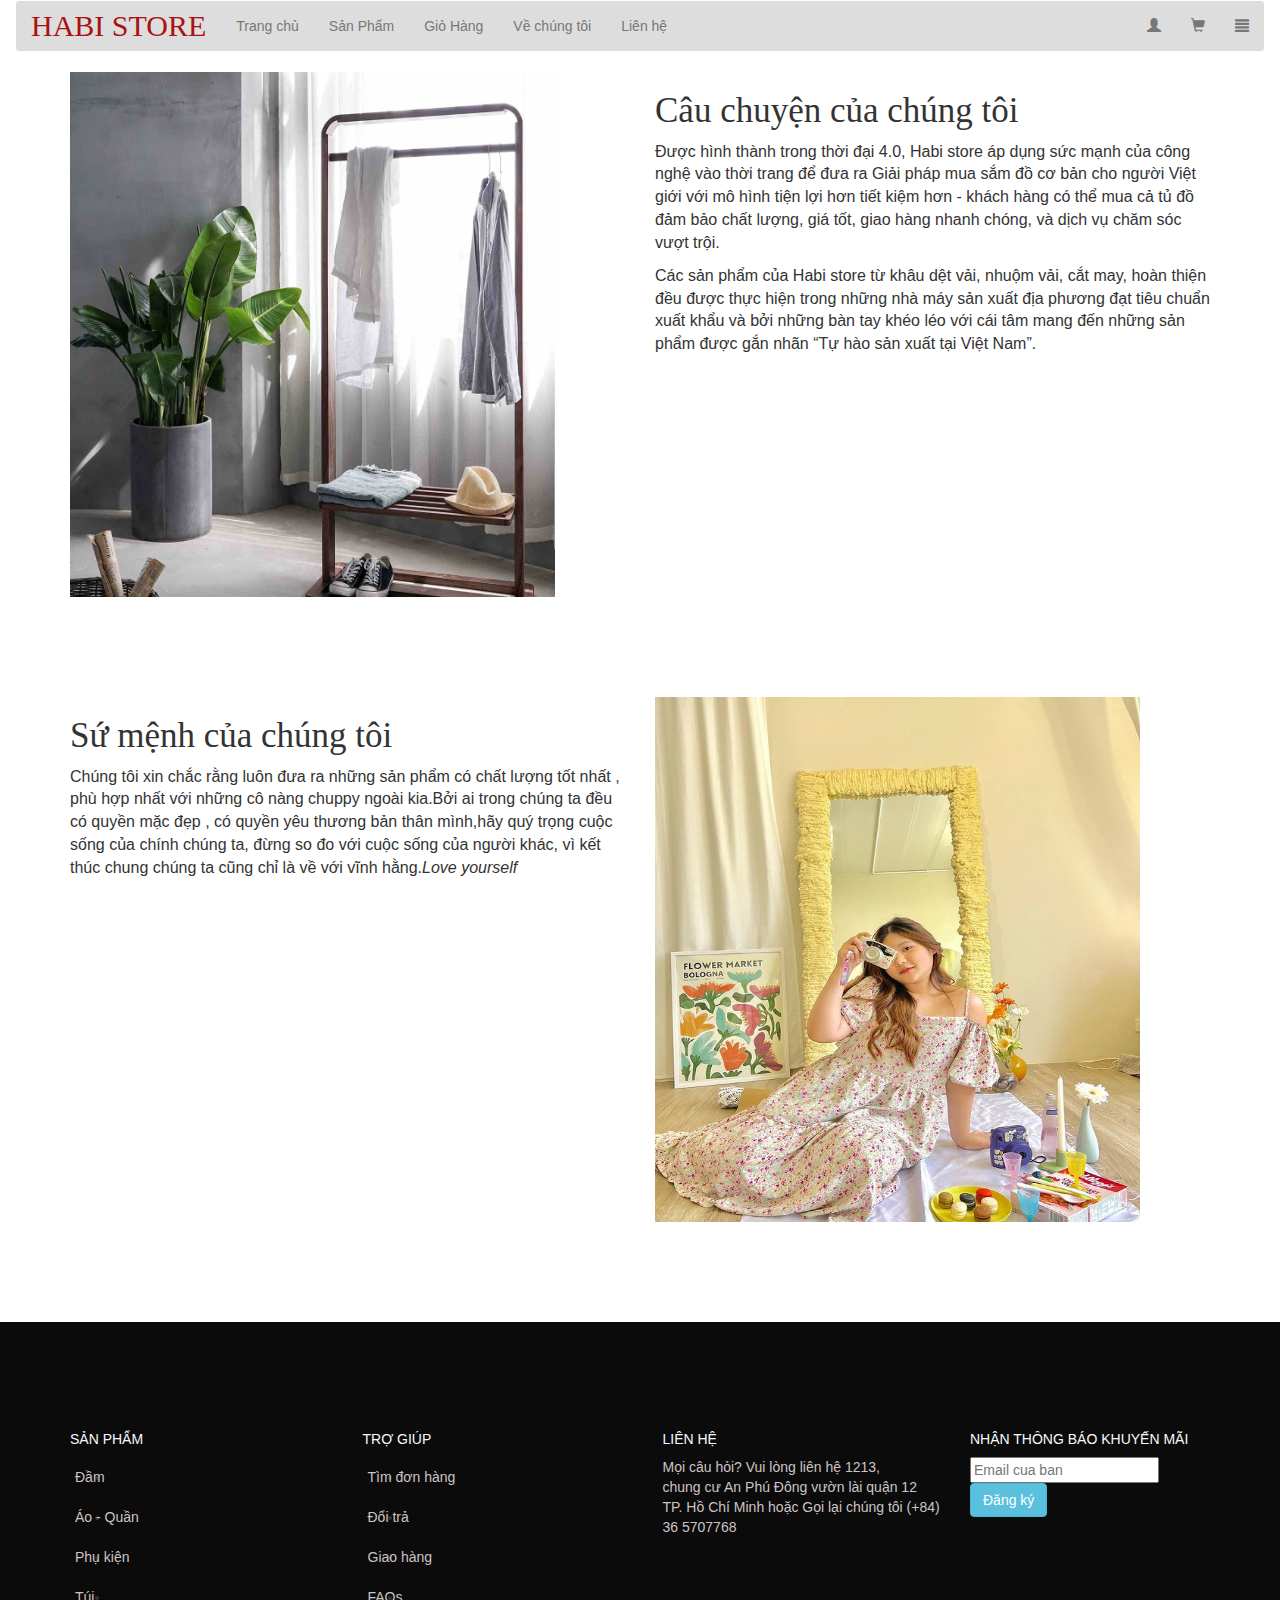
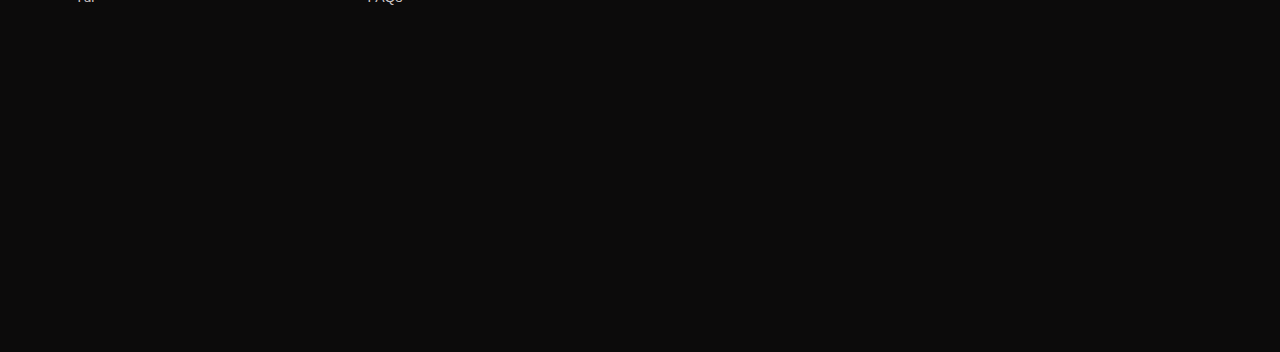
<file: vechungtoi.html>
﻿<!DOCTYPE html>

<html lang="en" xmlns="http://www.w3.org/1999/xhtml">
<head>
    <meta charset="utf-8" />
    <meta name="viewport" content="width=device-width, initial-scale=1">
    <link rel="stylesheet" href="https://maxcdn.bootstrapcdn.com/bootstrap/3.4.1/css/bootstrap.min.css">
    <script src="https://ajax.googleapis.com/ajax/libs/jquery/3.6.0/jquery.min.js"></script>
    <script src="https://maxcdn.bootstrapcdn.com/bootstrap/3.4.1/js/bootstrap.min.js"></script>
    <title>vechungtoi</title>
    <style type="text/css">
        .navbar-default .navbar-brand {
            color: #aa1212;
        }

        .navbar-brand {
            font-family: cursive;
            color: red;
            font-size: 30px;
        }

        .navbar-default {
            background-color: #dddddd;
            border-color: white;
            width: 100%;
        }
      .col-sm-6 h3{font-size:35px;font-family:fantasy;}
      .col-sm-6 p{font-size:16px;}
      .vung2{margin-top:100px;}
        #cuoitrang7 {
            background-color: #0c0b0b;
            padding-bottom: 100px;
        }

            #cuoitrang7 ul {
                line-height: 40px;
                margin-bottom: 235px;
            }

            #cuoitrang7 h5 {
                color: ghostwhite;
                padding-top: 100px;
            }

            #cuoitrang7 li a {
                color: #ccc4c4;
                margin-left: -35px;
            }

            #cuoitrang7 p {
                color: #ccc4c4;
            }
            .vung2{margin-bottom:100px;}
    </style>
</head>
<body>
    <!-------------------menu-------------------->
    <div id="menu">
        <div class="container-fluid">
            <nav class="navbar navbar-default">
                <div class="container-fluid">
                    <div class="navbar-header">
                        <a class="navbar-brand" href="Habi store.html">HABI STORE</a>
                    </div>
                    <ul class="nav navbar-nav">
                        <li><a href="Habi store.html">Trang chủ</a></li>
                        <li><a href="sanpham.html">Sản Phẩm</a></li>
                        <li><a href="#">Giỏ Hàng</a></li>
                        <li><a href="vechungtoi.html">Về chúng tôi</a></li>
                        <li><a href="lienhe.html">Liên hệ</a></li>
                    </ul>
                    <ul class="nav navbar-nav navbar-right">
                        <li><a href="#"><span class="glyphicon glyphicon-user"></span></a></li>
                        <li><a href="#"><span class="glyphicon glyphicon-shopping-cart"></span></a></li>
                        <li><a href="#"><span class="glyphicon glyphicon-align-justify"></span></a></li>
                    </ul>
                </div>
            </nav>
        </div>
    </div>
    <!---------------------------vung1------------------>
    <div class="vung1">
        <div class="container">
            <div class="row">
                <div class="col-sm-6">
                    <img src="images/h1.jpg" alt=" #" style="width:485px;height:525px;" />
                </div>
                <div class="col-sm-6">
                    <h3>Câu chuyện của chúng tôi</h3>
                    <p>
                        Được hình thành trong thời đại 4.0, Habi store áp dụng sức mạnh của công nghệ vào thời
                        trang để đưa ra Giải pháp mua sắm đồ cơ bản cho người Việt giới với mô hình tiện lợi hơn tiết kiệm hơn - khách hàng
                        có thể mua cả tủ đồ đảm bảo chất lượng, giá tốt, giao hàng nhanh chóng, và dịch vụ chăm sóc vượt trội.
                    </p>
                    <p>
                        Các sản phẩm của Habi store từ khâu dệt vải, nhuộm vải, cắt may, hoàn thiện đều được thực hiện
                        trong những nhà máy sản xuất địa phương đạt tiêu chuẩn xuất khẩu và bởi những bàn tay khéo léo
                        với cái tâm mang đến những sản phẩm được gắn nhãn “Tự hào sản xuất tại Việt Nam”.
                    </p>
                </div>
            </div>
        </div>
    </div>
    <!------------------------vung2-------------------->
    <div class="vung2">
        <div class="container">
            <div class="row">
                <div class="col-sm-6">
                    <h3>Sứ mệnh của chúng tôi</h3>
                    <p>
                        Chúng tôi xin chắc rằng luôn đưa ra những sản phẩm có chất lượng tốt nhất ,
                        phù hợp nhất với những cô nàng chuppy ngoài kia.Bởi ai trong chúng ta đều có quyền mặc đẹp ,
                        có quyền yêu thương bản thân mình,hãy quý trọng cuộc sống của chính chúng ta,
                        đừng so đo với cuộc sống của người khác, vì kết thúc chung chúng ta cũng chỉ là về với vĩnh hằng.<i>Love yourself </i>
                    </p>
                </div>
                <div class="col-sm-6">
                    <img src="images/h3.jpg" alt="#" style="width:485px;height:525px;" />
                </div>
            </div>

        </div>
    </div>
    <!----------------------cuoitrang----------------->
    <div id="cuoitrang7">
        <div class="container">
            <div class=" row">
                <div class="col-md-3">
                    <h5>SẢN PHẨM</h5>
                    <ul>
                        <li><a hreft="damvay.html#">Đầm </a></li>
                        <li><a hreft="aoquan.html">Áo - Quần</a></li>
                        <li><a hreft="phukien.html">Phụ kiện  </a></li>
                        <li><a hreft="#">Túi </a></li>
                    </ul>
                </div>

                <div class="row">
                    <div class="col-md-3">
                        <h5>TRỢ GIÚP</h5>
                        <ul>
                            <li><a href="#">Tìm đơn hàng</a></li>
                            <li><a href="#">Đổi trả</a></li>
                            <li><a href="#">Giao hàng</a></li>
                            <li><a href="#">FAQs</a></li>
                        </ul>
                    </div>

                    <div class="row">
                        <div class="col-md-3">
                            <h5>LIÊN HỆ</h5>
                            <p>
                                Mọi câu hỏi? Vui lòng liên hệ 1213,<br /> chung cư An Phú Đông vườn lài quận 12
                                TP. Hồ Chí Minh hoặc Gọi lại chúng tôi (+84) 36 5707768
                            </p>
                        </div>

                        <div class="row">
                            <div class="col-md-3">
                                <h5>NHẬN THÔNG BÁO KHUYẾN MÃI</h5>
                                <form>
                                    <div class=" email">
                                        <input class="mail" type="text" name="mail" placeholder="Email cua ban" />
                                    </div>
                                    <div class="dang ki">
                                        <button class="btn btn-info">
                                            Đăng ký
                                        </button>
                                    </div>
                                </form>
                            </div>
                        </div>
                    </div>
                </div>
            </div>
        </div>
    </div>






</body>
</html>
</file>
